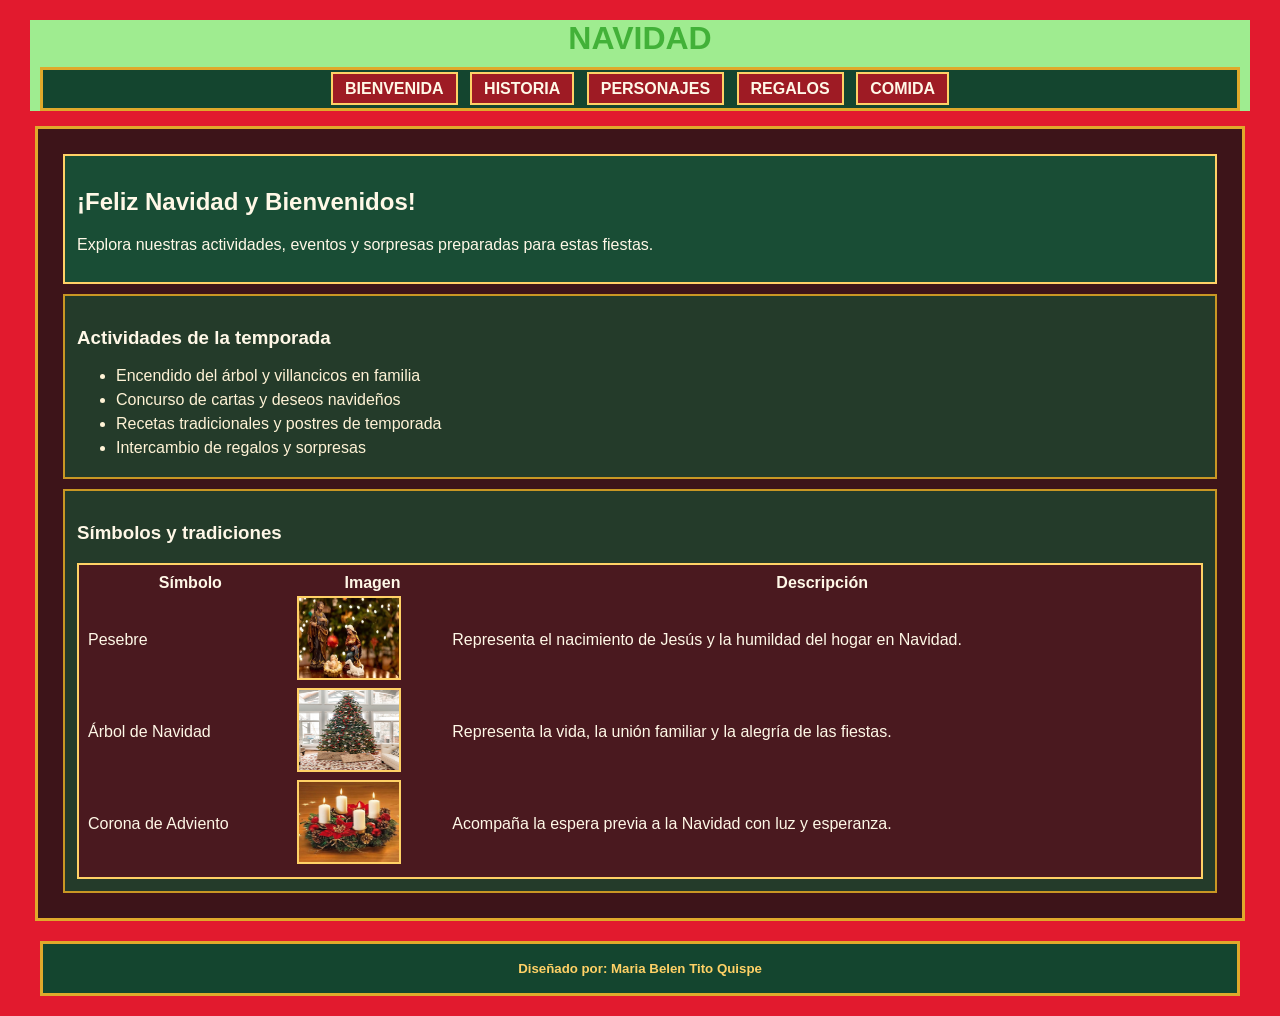
<file: index.html>
<!DOCTYPE html>
<html lang="es">
<head>
    <meta charset="UTF-8">
    <meta name="viewport" content="width=device-width, initial-scale=1.0">
    <title>Navidad - Bienvenida</title>
    <link rel="stylesheet" href="css/estilo1.css">
</head>
<body>
    <header>
        <h1>NAVIDAD</h1>
        <div class="menu">
            <nav>
                <a href="index.html">BIENVENIDA</a>
                <a href="paginas/historia.html">HISTORIA</a>
                <a href="paginas/personajes.html">PERSONAJES</a>
                <a href="paginas/regalos.html">REGALOS</a>
                <a href="paginas/comida.html">COMIDA</a>
            </nav>
        </div>
    </header>
    <div class="pag1">
        <div class="bienvenida">
            <h2> ¡Feliz Navidad y Bienvenidos! </h2>
            <p>Explora nuestras actividades, eventos y sorpresas preparadas para estas fiestas.</p>
        </div>
        <div class="lista1">
            <h3>Actividades de la temporada</h3>
            <ul>
                <li>Encendido del árbol y villancicos en familia</li>
                <li>Concurso de cartas y deseos navideños</li>
                <li>Recetas tradicionales y postres de temporada</li>
                <li>Intercambio de regalos y sorpresas</li>
            </ul>
        </div>
        <div class="tabla1">
            <h3>Símbolos y tradiciones</h3>
            <table class="tabla2">
                <tr>
                    <th>Símbolo</th>
                    <th>Imagen</th>
                    <th>Descripción</th>
                </tr>
                <tr>
                    <td>Pesebre</td>
                    <td><img src="imagenes/pesebre1.jfif" alt=""></td>
                    <td>Representa el nacimiento de Jesús y la humildad del hogar en Navidad.</td>
                </tr>
                <tr>
                    <td>Árbol de Navidad</td>
                    <td><img src="imagenes/arbol.jpg" alt="Árbol de Navidad"></td>
                    <td>Representa la vida, la unión familiar y la alegría de las fiestas.</td>
                </tr>
                <tr>
                    <td>Corona de Adviento</td>
                    <td><img src="imagenes/corona1.jfif" alt="Corona de Adviento"></td>
                    <td>Acompaña la espera previa a la Navidad con luz y esperanza.</td>
                </tr>
            </table>
        </div>
    </div>
    <footer>
        <h5>Diseñado por: Maria Belen Tito Quispe</h5>
    </footer>
</body>
</html>
</file>
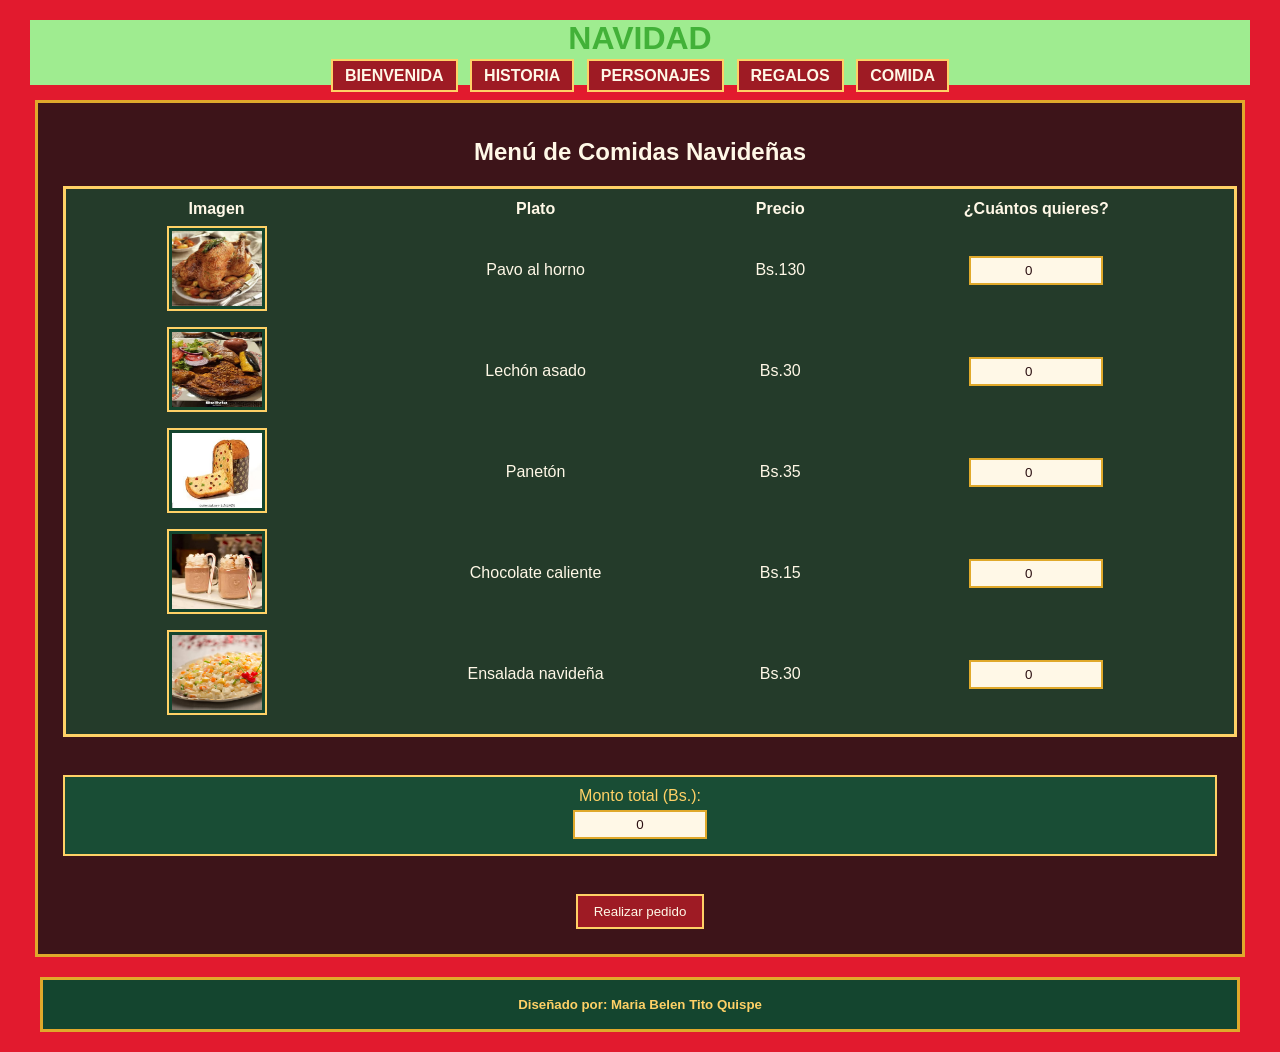
<file: paginas/comida.html>
<!DOCTYPE html>
<html lang="es">
<head>
    <meta charset="UTF-8">
    <meta name="viewport" content="width=device-width, initial-scale=1.0">
    <title>Navidad - Comida</title>
    <link rel="stylesheet" href="../css/estilo1.css">
</head>
<body>
    <script src="../js/ej1.js"></script>
    <header>
        <h1>NAVIDAD</h1>
        <nav>
            <a href="../index.html">BIENVENIDA</a>
            <a href="historia.html">HISTORIA</a>
            <a href="personajes.html">PERSONAJES</a>
            <a href="regalos.html">REGALOS</a>
            <a href="comida.html">COMIDA</a>
        </nav>
    </header>
    <div class="caja-comida">
        <h2>Menú de Comidas Navideñas</h2>
        <table>
            <tr>
                <th>Imagen</th>
                <th>Plato</th>
                <th>Precio</th>
                <th>¿Cuántos quieres?</th>
            </tr>
            <tr>
                <td><img src="../imagenes/pavoalhorno.jfif" alt="Pavo al horno"></td>
                <td>Pavo al horno</td>
                <td>Bs.130</td>
                <td><input type="number" id="cantPavo" value="0" min="0" onchange="calcularTodo()" onkeyup="calcularTodo()"></td>
            </tr>
            <tr>
                <td><img src="../imagenes/lechonalhorno.jfif" alt="Lechón al horno"></td>
                <td>Lechón asado</td>
                <td>Bs.30</td>
                <td><input type="number" id="cantLechon" value="0" min="0" onchange="calcularTodo()" onkeyup="calcularTodo()"></td>
            </tr>
            <tr>
                <td><img src="../imagenes/paneton.jfif" alt="Panetón"></td>
                <td>Panetón</td>
                <td>Bs.35</td>
                <td><input type="number" id="cantPaneton" value="0" min="0" onchange="calcularTodo()" onkeyup="calcularTodo()"></td>
            </tr>
            <tr>
                <td><img src="../imagenes/chocolate.jfif" alt="Chocolate caliente"></td>
                <td>Chocolate caliente</td>
                <td>Bs.15</td>
                <td><input type="number" id="cantChocolate" value="0" min="0" onchange="calcularTodo()" onkeyup="calcularTodo()"></td>
            </tr>
            <tr>
                <td><img src="../imagenes/ensalada.jfif" alt="Ensalada navideña"></td>
                <td>Ensalada navideña</td>
                <td>Bs.30</td>
                <td><input type="number" id="cantEnsalada" value="0" min="0" onchange="calcularTodo()" onkeyup="calcularTodo()"></td>
            </tr>
        </table><br>
        <div class="monto-comida">
            <label for="montoTotal">Monto total (Bs.):</label><br>
            <input type="text" id="montoTotal" value="0" readonly>
        </div><br>
        <button type="button" onclick="realizarPedido()">Realizar pedido</button>
    </div>
    <footer>
        <h5>Diseñado por: Maria Belen Tito Quispe</h5>
    </footer>
</body>
</html>
</file>
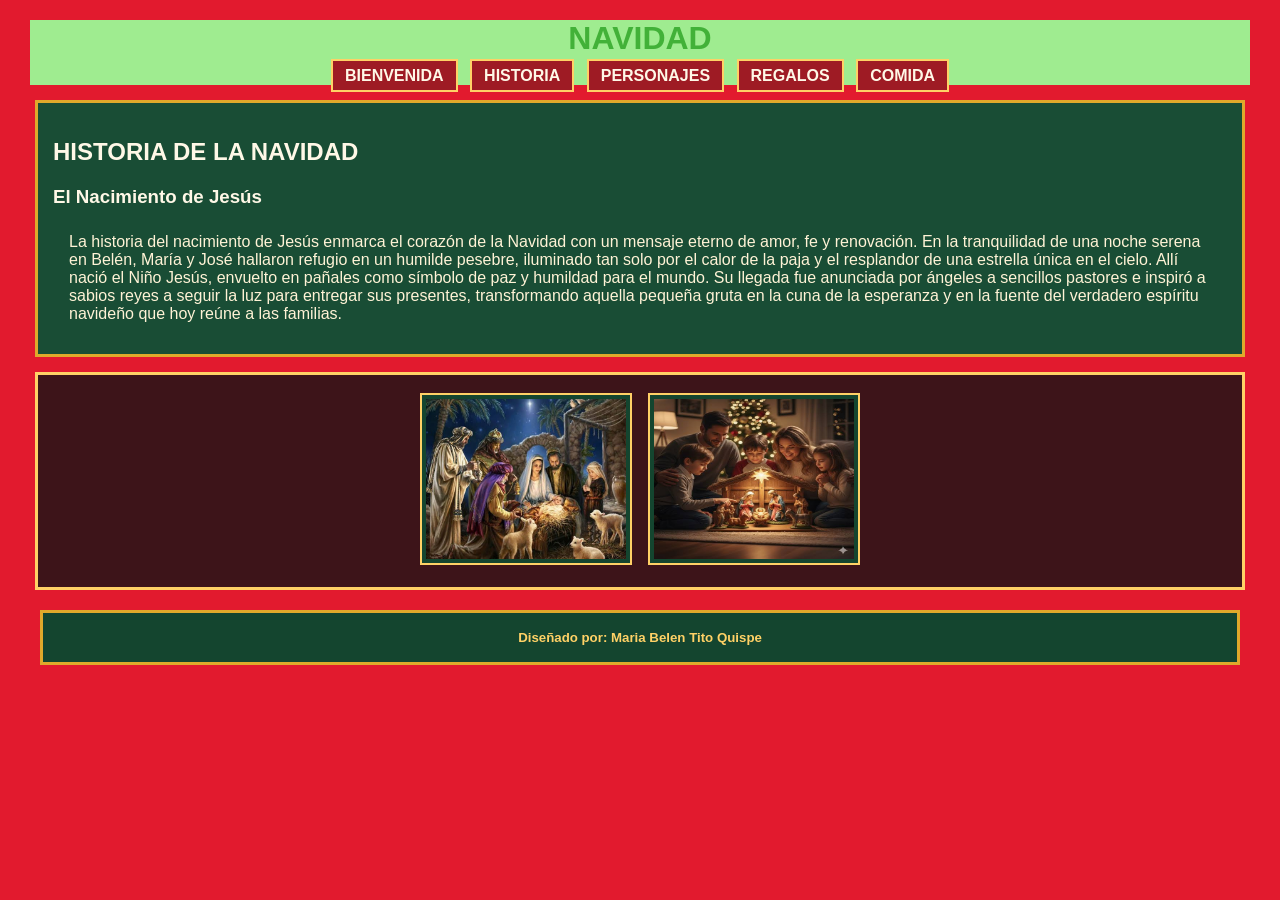
<file: paginas/historia.html>
<!DOCTYPE html>
<html lang="en">
<head>
    <meta charset="UTF-8">
    <meta name="viewport" content="width=device-width, initial-scale=1.0">
    <title> Navidad - Historia</title>
    <link rel="stylesheet" href="../css/estilo1.css">
</head>
<body>
    <header>
        <h1>NAVIDAD</h1>
        <nav>
                <a href="../index.html">BIENVENIDA</a>
                <a href="historia.html">HISTORIA</a>
                <a href="personajes.html">PERSONAJES</a>
                <a href="regalos.html">REGALOS</a>
                <a href="comida.html">COMIDA</a>
            </nav>
    </header>
    <div id="historia">
        <h2>HISTORIA DE LA NAVIDAD</h3>
        <h3>El Nacimiento de Jesús</h3>
        <p>La historia del nacimiento de Jesús enmarca el corazón de 
            la Navidad con un mensaje eterno de amor, fe y renovación. En la tranquilidad de
            una noche serena en Belén, María y José hallaron refugio en un humilde pesebre, 
            iluminado tan solo por el calor de la paja y el resplandor de una estrella única 
            en el cielo. Allí nació el Niño Jesús, envuelto en pañales como símbolo de paz y
            humildad para el mundo. Su llegada fue anunciada por ángeles a sencillos pastores
            e inspiró a sabios reyes a seguir la luz para entregar sus presentes, transformando 
            aquella pequeña gruta en la cuna de la esperanza y en la fuente del verdadero espíritu
            navideño que hoy reúne a las familias.</p>
    </div>
    <div class="imghis">
        <img src="../imagenes/nacimiento1.jfif" alt="Nacimiento de Jesus">
        <img src="../imagenes/festejo.jfif" alt="La unión en familia">
    </div>
    <footer>
        <h5>Diseñado por: Maria Belen Tito Quispe</h5>
    </footer>
</body>
</html>
</file>
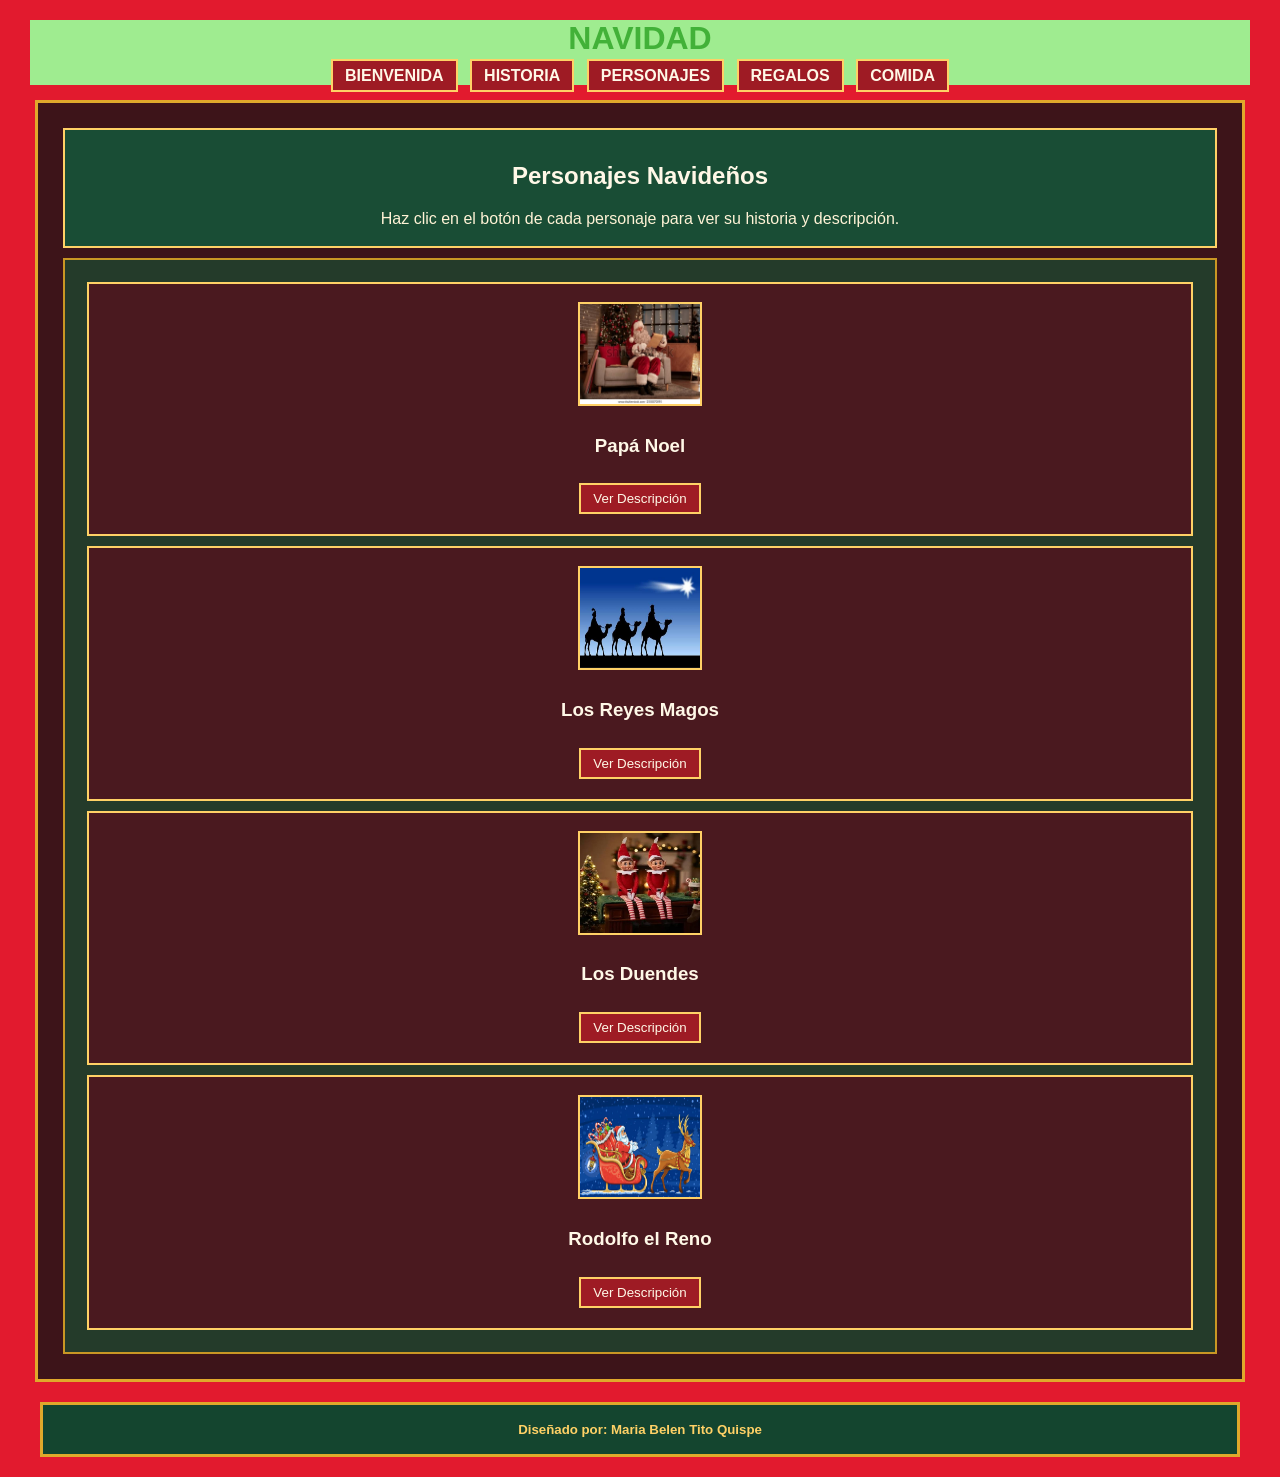
<file: paginas/personajes.html>
<!DOCTYPE html>
<html lang="en">
<head>
    <meta charset="UTF-8">
    <meta name="viewport" content="width=device-width, initial-scale=1.0">
    <title>Navidad - Personajes</title>
    <link rel="stylesheet" href="../css/estilo1.css">
</head>
<body>
    <script src="../js/ej1.js"></script>
    <header>
        <h1>NAVIDAD</h1>
        <nav>
                <a href="../index.html">BIENVENIDA</a>
                <a href="historia.html">HISTORIA</a>
                <a href="personajes.html">PERSONAJES</a>
                <a href="regalos.html">REGALOS</a>
                <a href="comida.html">COMIDA</a>
            </nav>
    </header>
    <div id="seccion-personajes" class="contenedor-personajes">
        <div class="personajes-encabezado">
            <h2>Personajes Navideños</h2>
            <p>Haz clic en el botón de cada personaje para ver su historia y descripción.</p>
        </div>
        <div class="grid-personajes">
            <div class="tarjeta-personaje">
                <img src="../imagenes/papanoel.jfif" alt="Papá Noel">
                <h3>Papá Noel</h3>
                <button type="button" class="btn-detalles" onclick="mostrarInfo('papa-noel')">Ver Descripción</button>
                <div id="papa-noel" class="info-personaje">
                    <p>Papá Noel es un personaje navideño alegre y bondadoso, representado como un anciano corpulento
                        de mejillas sonrosadas, risa contagiosa y una abundante barba blanca.
                        Viste un característico traje rojo con bordes de piel blanca, un gorro a juego,
                        y cinturón y botas de color negro. Vive en el Polo Norte junto a sus duendes, quienes 
                        fabrican los juguetes que él reparte en su trineo tirado por renos voladores durante la noche
                        de Nochebuena, entrando por las chimeneas para dejar regalos a los niños.</p>
                </div>
            </div>
            <div class="tarjeta-personaje">
                <img src="../imagenes/reyes.jfif" alt="Reyes Magos">
                <h3>Los Reyes Magos</h3>
                <button type="button" class="btn-detalles" onclick="mostrarInfo('reyes-magos')">Ver Descripción</button>
                <div id="reyes-magos" class="info-personaje">
                    <p>Los Reyes Magos, llamados Melchor, Gaspar y Baltasar, son tres sabios procedentes 
                        de Oriente que, según la tradición cristiana, viajaron guiados por una estrella brillante hasta 
                        Belén para rendir homenaje al niño Jesús recién nacido. Se les representa montados en camellos 
                        y ataviados con lujosas túnicas, capas y coronas reales, llevando consigo tres valiosas ofrendas 
                        simbólicas: oro, incienso y mirra. En la actualidad, su figura es central en las celebraciones 
                        navideñas de muchos países hispanohablantes, donde la noche del 5 de enero recorren las casas para 
                        dejar regalos a los niños que se han portado bien durante el año.</p>
                </div>
            </div>
            <div class="tarjeta-personaje">
                <img src="../imagenes/duende.jfif" alt="El Duende">
                <h3>Los Duendes</h3>
                <button type="button" class="btn-detalles" onclick="mostrarInfo('duende')">Ver Descripción</button>
                <div id="duende" class="info-personaje">
                    <p>Los duendes navideños son pequeñas criaturas mágicas y juguetonas que ayudan a Papá Noel en 
                        su taller del Polo Norte. Se les suele representar con orejas puntiagudas, sonrisas traviesas 
                        y una vestimenta colorida compuesta por trajes verdes y rojos, zapatos terminados en punta con 
                        cascabeles y gorros largos y picudos. Son trabajadores incansables, hábiles y muy alegres que 
                        dedican todo el año a fabricar, envolver y organizar los juguetes, además de cuidar de los renos 
                        para asegurar que todo esté listo para la noche de Navidad.</p>
                </div>
            </div>
            <div class="tarjeta-personaje">
                <img src="../imagenes/rodolfo.jfif" alt="Reno Rodolfo">
                <h3>Rodolfo el Reno</h3>
                <button type="button" class="btn-detalles" onclick="mostrarInfo('rodolfo')">Ver Descripción</button>
                <div id="rodolfo" class="info-personaje">
                    <p>Rodolfo el reno es el más famoso y querido de los renos que tiran del trineo de Papá Noel, 
                        fácilmente reconocible por su peculiar nariz roja y brillante. Aunque al principio era 
                        objeto de burlas por parte de los demás renos debido a esta característica única, su 
                        destino cambió una Nochebuena muy nublada y con tormenta, cuando Papá Noel le pidió que 
                        liderara el trineo para iluminar el camino con su resplandeciente nariz. Desde entonces, 
                        simboliza la superación y el valor de ser diferente, convirtiéndose en el guía indispensable 
                        que asegura que los regalos lleguen a tiempo a todos los hogares.</p>
                </div>
            </div>

        </div>
    </div>
    <footer>
        <h5>Diseñado por: Maria Belen Tito Quispe</h5>
    </footer>
</body>
</html>
</file>
<file: css/estilo1.css>
body {
    font-family: Arial, sans-serif;
    background-color: #e21a2e;
    color: #fff8e7;
    margin: 20px;
    padding: 0;
}

header {
    background-color: rgb(159, 236, 144);
    text-align: center;
    margin: 10px;
}

h1 {
    color: #42b138;
    margin: 10px;
}

.menu {
    background-color: #14452f;
    border: 3px solid #e0a92b;
    padding: 10px;
    margin: 10px;
    text-align: center;
}

nav a {
    color: #fff8e7;
    background-color: #9e1b24;
    border: 2px solid #ffd166;
    padding: 6px 12px;
    margin: 4px;
    text-decoration: none;
    font-weight: bold;
}

.pag1 {
    background-color: #3d1419;
    border: 3px solid #e0a92b;
    padding: 15px;
    margin: 15px;
}

.bienvenida {
    background-color: #194d35;
    border: 2px solid #ffd166;
    padding: 12px;
    margin: 10px;
}

.lista1 {
    background-color: #243b2a;
    border: 2px solid #c99724;
    padding: 12px;
    margin: 10px;
}

ul {
    margin: 8px;
    padding-left: 25px;
}

li {
    margin: 6px;
    color: #fff3d6;
}

.tabla1 {
    background-color: #243b2a;
    border: 2px solid #c99724;
    padding: 12px;
    margin: 10px;
}

table, .tabla2 {
    width: 100%;
    border: 2px solid #ffd166;
    background-color: #4a191f;
    padding: 6px;
}

img {
    width: 100px;
    height: 80px;
    border: 2px solid #ffd166;
}

footer {
    background-color: #14452f;
    border: 3px solid #e0a92b;
    padding: 12px;
    margin: 20px;
    text-align: center;
}

footer h5 {
    color: #ffd166;
    margin: 5px;
}
#historia {
    background-color: #194d35;
    border: 3px solid #e0a92b;
    padding: 15px;
    margin: 15px;
    color: #fff8e7;
}

#historia p {
    color: #fff3d6;
    margin: 10px;
    padding: 6px;
}

.imghis {
    background-color: #3d1419;
    border: 3px solid #ffd166;
    padding: 12px;
    margin: 15px;
    text-align: center;
}

.imghis img {
    width: 200px;
    height: 160px;
    border: 2px solid #ffd166;
    margin: 6px;
    padding: 4px;
    background-color: #14452f;
}
#seccion-personajes, .contenedor-personajes {
    background-color: #3d1419;
    border: 3px solid #e0a92b;
    padding: 15px;
    margin: 15px;
    color: #fff8e7;
}

.personajes-encabezado {
    background-color: #194d35;
    border: 2px solid #ffd166;
    padding: 12px;
    margin: 10px;
    text-align: center;
}

.personajes-encabezado p {
    color: #fff3d6;
    margin: 6px;
}

.grid-personajes {
    background-color: #243b2a;
    border: 2px solid #c99724;
    padding: 12px;
    margin: 10px;
    text-align: center;
}

.tarjeta-personaje {
    background-color: #4a191f;
    border: 2px solid #ffd166;
    padding: 12px;
    margin: 10px;
}

.tarjeta-personaje img {
    width: 120px;
    height: 100px;
    border: 2px solid #ffd166;
    margin: 6px;
}

.btn-detalles {
    color: #fff8e7;
    background-color: #9e1b24;
    border: 2px solid #ffd166;
    padding: 6px 12px;
    margin: 8px;
}
.info-personaje {
    display: none;
    background-color: #14452f;
    border: 2px solid #e0a92b;
    padding: 10px;
    margin: 8px;
    color: #fff8e7;
}

.info-personaje p {
    color: #fff3d6;
    margin: 4px;
}
.caja-regalos {
    background-color: #3d1419;
    border: 3px solid #e0a92b;
    padding: 15px;
    margin: 15px;
    color: #fff8e7;
    text-align: center;
}

.opciones-regalos {
    background-color: #243b2a;
    border: 2px solid #c99724;
    padding: 12px;
    margin: 10px;
}

.opciones-regalos button {
    background-color: #9e1b24;
    color: #fff8e7;
    border: 2px solid #ffd166;
    padding: 8px 14px;
    margin: 5px;
    width: 220px;
}

.regalo-final {
    background-color: #194d35;
    border: 2px solid #ffd166;
    padding: 12px;
    margin: 10px;
    color: #ffd166;
}

.regalo-final input {
    background-color: #fff8e7;
    color: #2b0f12;
    border: 2px solid #e0a92b;
    padding: 6px;
    margin: 8px;
    width: 240px;
    text-align: center;
}

.caja-regalos button {
    background-color: #14452f;
    color: #ffd166;
    border: 2px solid #ffd166;
    padding: 8px 18px;
    margin: 10px;
}
.caja-comida {
    background-color: #3d1419;
    border: 3px solid #e0a92b;
    padding: 15px;
    margin: 15px;
    color: #fff8e7;
    text-align: center;
}

.caja-comida table {
    width: 100%;
    border: 3px solid #ffd166;
    background-color: #243b2a;
    padding: 8px;
    margin: 10px;
}

.caja-comida img {
    width: 90px;
    height: 75px;
    border: 2px solid #ffd166;
    padding: 3px;
    margin: 4px;
    background-color: #14452f;
}

.caja-comida input {
    background-color: #fff8e7;
    color: #2b0f12;
    border: 2px solid #e0a92b;
    padding: 5px;
    margin: 5px;
    width: 120px;
    text-align: center;
}

.monto-comida {
    background-color: #194d35;
    border: 2px solid #ffd166;
    padding: 10px;
    margin: 10px;
    color: #ffd166;
}

.caja-comida button {
    background-color: #9e1b24;
    color: #fff8e7;
    border: 2px solid #ffd166;
    padding: 8px 16px;
    margin: 10px;
}
</file>
